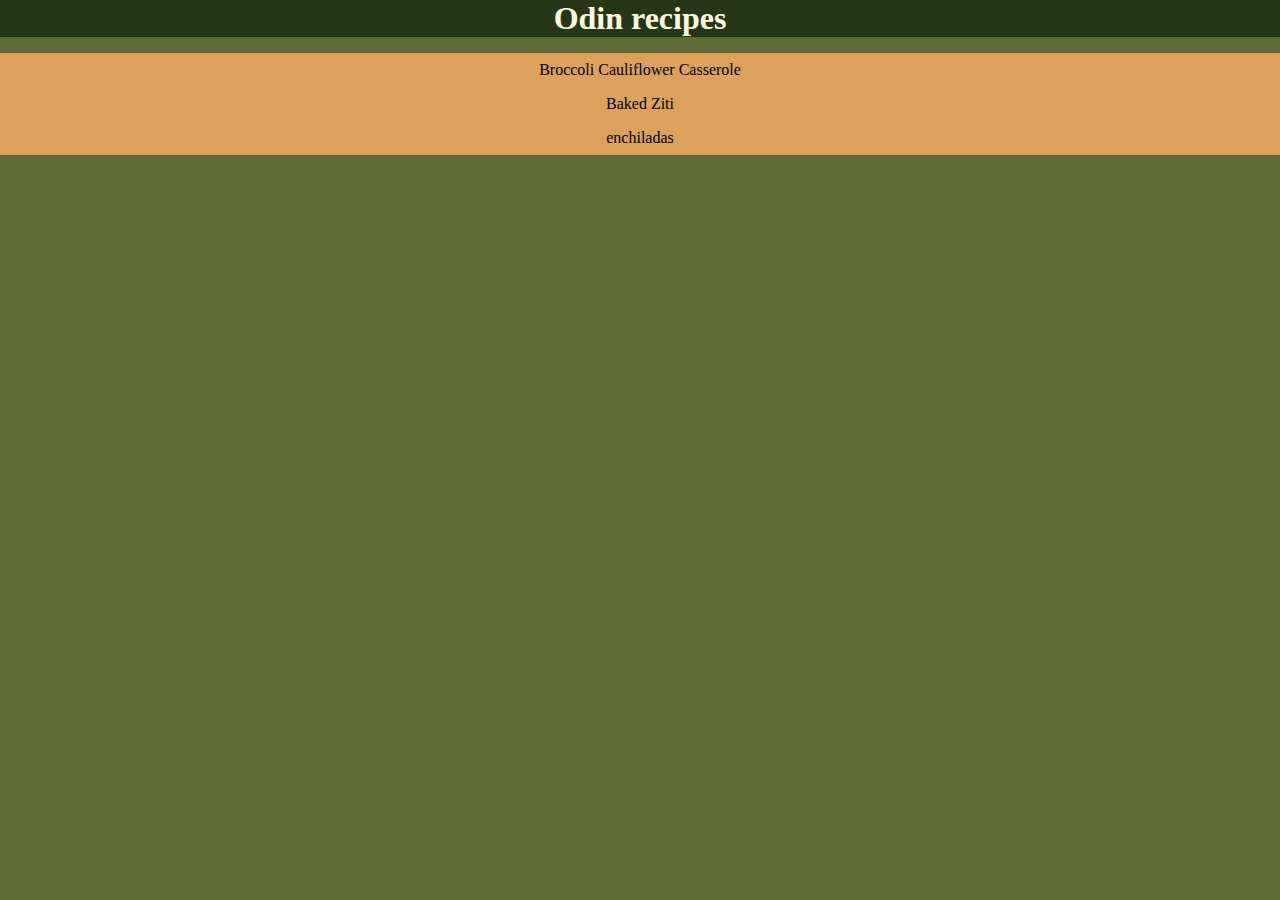
<file: index.html>
<!DOCTYPE html>

<html>

<head>

    <link rel="stylesheet" href="style.css">

    <meta charset="UTF=8">

    <title>Odin Recipes</title>

</head>

<body>
    <div class="title">
        <h1>Odin recipes</h1>
    </div>
    <div class="container">
        <ul>

            <li><a class="recipes" href="recipes/broccoli-cauliflower-casserole.html">Broccoli Cauliflower Casserole</a>
            </li>
            <li><a class="recipes" href="recipes/baked-ziti.html">Baked Ziti</a></li>
            <li><a class="recipes" href="recipes/enchiladas.html">enchiladas</a></li>

        </ul>
    </div>

</body>

</html>
</file>
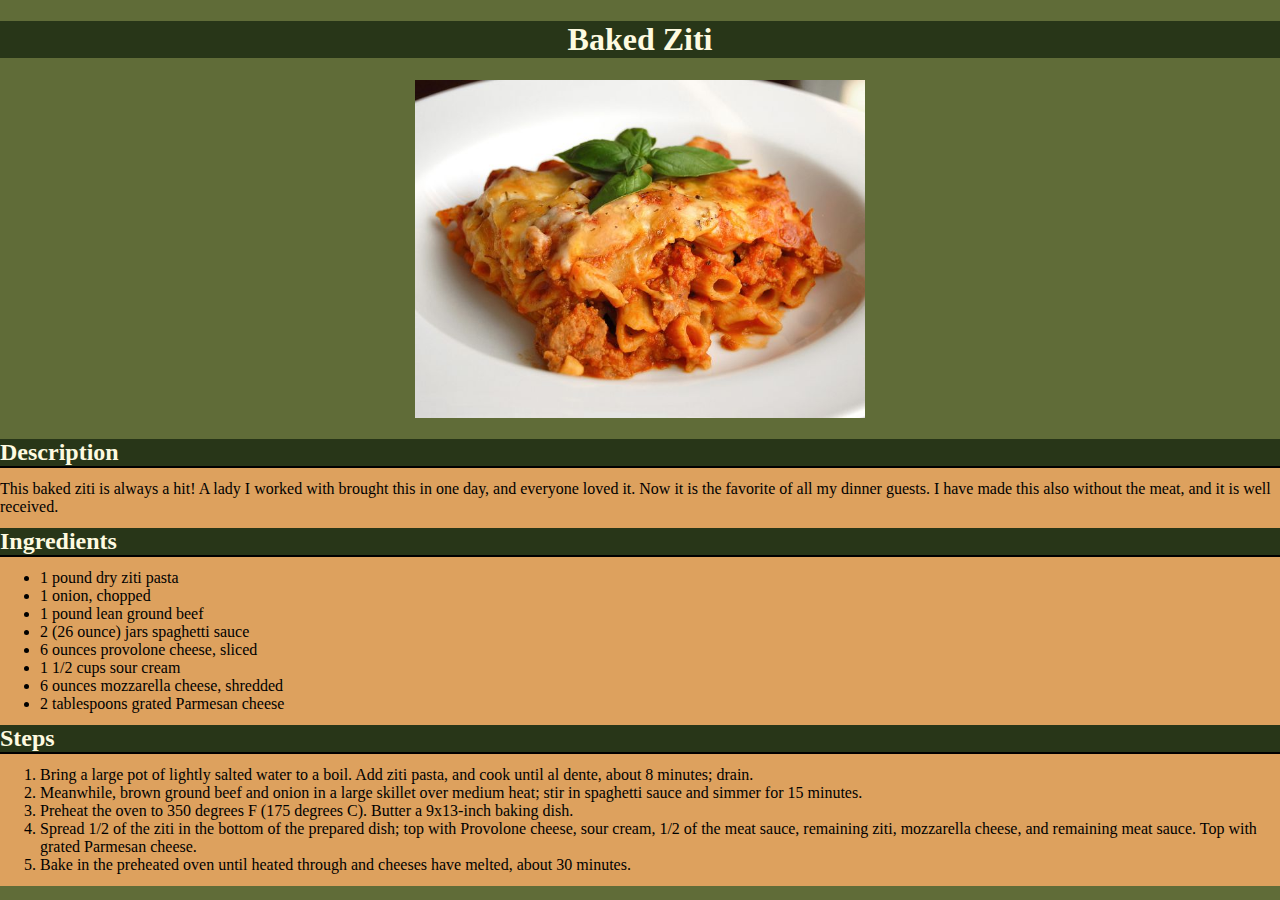
<file: recipes/baked-ziti.html>
<!DOCTYPE html>

<html>

<head>

    <meta charset="UTF=8">

    <title>Baked ziti</title>

    <link rel="stylesheet" href="../style.css">

</head>

<body>

    <div>
        <h1 class="title">Baked Ziti</h1>
    </div>

    <div class="sections">
        <img class="recipe-image" src="images/baked-ziti.jpg" alt="Baked ziti image" width="450px" height="337.8px">

        <h2 class="subtitle">Description</h2>

        <p class="content">This baked ziti is always a hit! A lady I worked with brought this in one day, and everyone
            loved it. Now it is
            the favorite of all my dinner guests. I have made this also without the meat, and it is well received.</p>
    </div>

    <div class="sections">
        <h2 class="subtitle">Ingredients</h2>

        <ul class="content">

            <li>1 pound dry ziti pasta</li>
            <li>1 onion, chopped</li>
            <li>1 pound lean ground beef</li>
            <li>2 (26 ounce) jars spaghetti sauce</li>
            <li>6 ounces provolone cheese, sliced</li>
            <li>1 1/2 cups sour cream</li>
            <li>6 ounces mozzarella cheese, shredded</li>
            <li>2 tablespoons grated Parmesan cheese</li>

        </ul>
    </div>

    <div class="sections">
        <h2 class="subtitle">Steps</h2>

        <ol class="content">

            <li>Bring a large pot of lightly salted water to a boil. Add ziti pasta, and cook until al dente, about 8
                minutes; drain.</li>
            <li>Meanwhile, brown ground beef and onion in a large skillet over medium heat; stir in spaghetti sauce and
                simmer for 15 minutes.</li>
            <li>Preheat the oven to 350 degrees F (175 degrees C). Butter a 9x13-inch baking dish.</li>
            <li>Spread 1/2 of the ziti in the bottom of the prepared dish; top with Provolone cheese, sour cream, 1/2 of
                the
                meat sauce, remaining ziti, mozzarella cheese, and remaining meat sauce. Top with grated Parmesan
                cheese.
            </li>
            <li>Bake in the preheated oven until heated through and cheeses have melted, about 30 minutes.</li>

        </ol>
    </div>

</body>

</html>
</file>
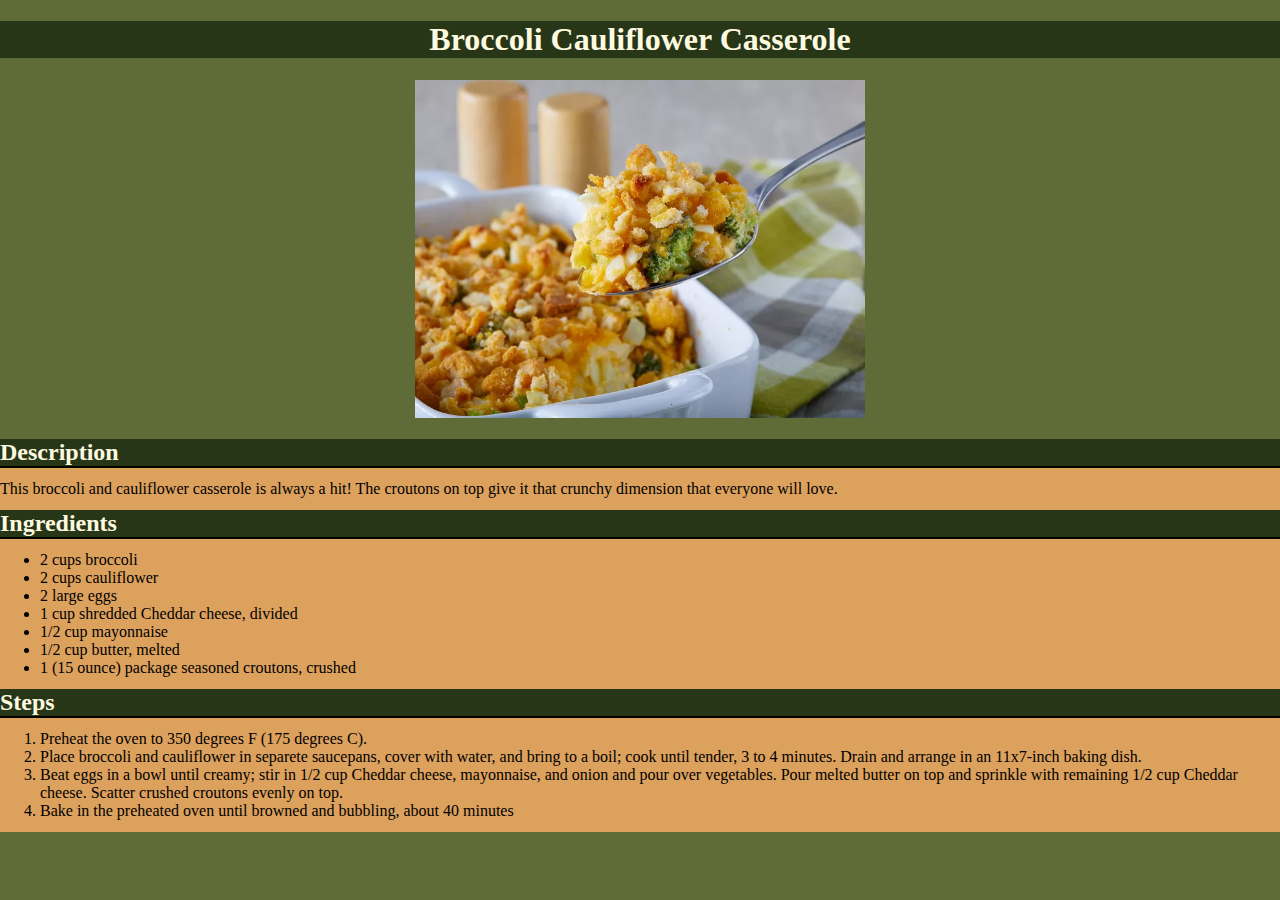
<file: recipes/broccoli-cauliflower-casserole.html>
<!DOCTYPE html>

<html>

<head>

    <meta charset="UTF=8">

    <title>Broccoli Cauliflower Casserole</title>

    <link rel="stylesheet" href="../style.css">

</head>

<body>
    <div>
        <h1 class="title">Broccoli Cauliflower Casserole</h1>
    </div>

    <div class="sections">
        <img class="recipe-image" src="images/bcc.webp" alt="Broccoli Cauliflower Casserole image" width="450px"
            height="337.8px">

        <h2 class="subtitle">Description</h2>

        <p class="content">This broccoli and cauliflower casserole is always a hit! The croutons on top give it that
            crunchy dimension
            that
            everyone will love.</p>
    </div>

    <div class="sections">
        <h2 class="subtitle">Ingredients</h2>

        <ul class="content">

            <li>2 cups broccoli</li>
            <li>2 cups cauliflower</li>
            <li>2 large eggs</li>
            <li>1 cup shredded Cheddar cheese, divided</li>
            <li>1/2 cup mayonnaise</li>
            <li>1/2 cup butter, melted</li>
            <li>1 (15 ounce) package seasoned croutons, crushed</li>

        </ul>
    </div>

    <div class="sections">
        <h2 class="subtitle">Steps</h2>

        <ol class="content">

            <li>Preheat the oven to 350 degrees F (175 degrees C).</li>
            <li>Place broccoli and cauliflower in separete saucepans, cover with water, and bring to a boil; cook until
                tender, 3 to 4 minutes. Drain and arrange in an 11x7-inch baking dish.</li>
            <li>Beat eggs in a bowl until creamy; stir in 1/2 cup Cheddar cheese, mayonnaise, and onion and pour over
                vegetables. Pour melted butter on top and sprinkle with remaining 1/2 cup Cheddar cheese. Scatter
                crushed
                croutons evenly on top.</li>
            <li>Bake in the preheated oven until browned and bubbling, about 40 minutes</li>

        </ol>
    </div>
</body>

</html>
</file>
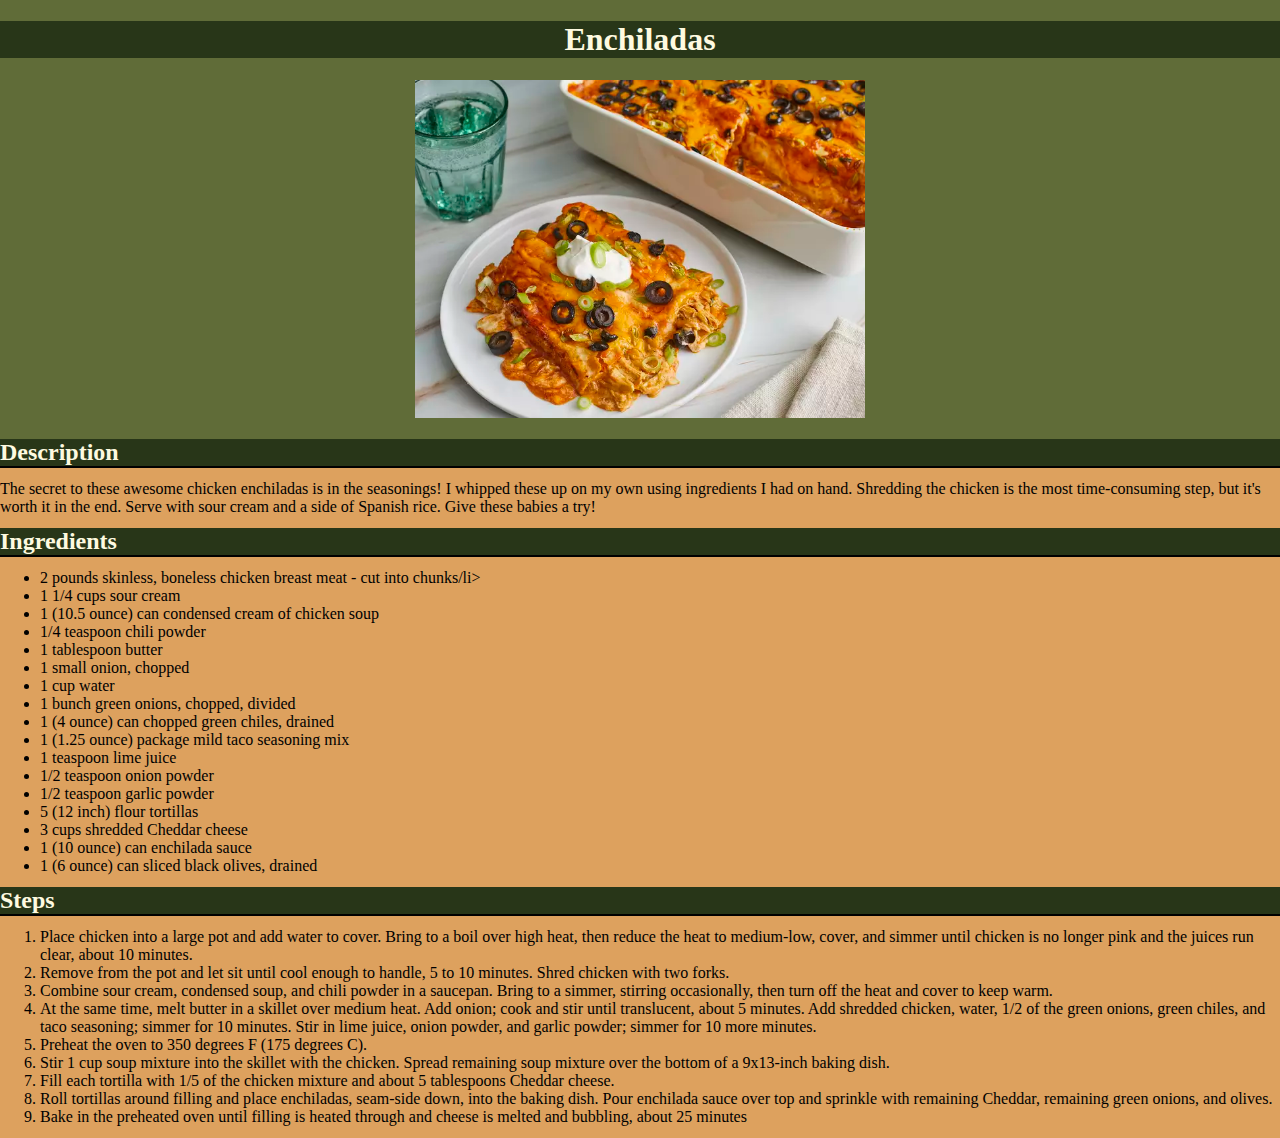
<file: recipes/enchiladas.html>
<!DOCTYPE html>

<html>

<head>

    <meta charset="UTF=8">

    <title>Enchiladas</title>

    <link rel="stylesheet" href="../style.css">

</head>

<body>
    <div>
        <h1 class="title">Enchiladas</h1>
    </div>

    <div class="sections">
        <img class="recipe-image" src="images/enchiladas.webp" alt="enchiladas image" width="450px" height="337.8px">

        <h2 class="subtitle">Description</h2>

        <p class="content">The secret to these awesome chicken enchiladas is in the seasonings! I whipped these up on my
            own using
            ingredients I had on hand. Shredding the chicken is the most time-consuming step, but it's worth it in the
            end.
            Serve with sour cream and a side of Spanish rice. Give these babies a try!</p>
    </div>

    <div class="sections">
        <h2 class="subtitle">Ingredients</h2>

        <ul class="content">

            <li>2 pounds skinless, boneless chicken breast meat - cut into chunks/li>
            <li>1 1/4 cups sour cream</li>
            <li>1 (10.5 ounce) can condensed cream of chicken soup</li>
            <li>1/4 teaspoon chili powder</li>
            <li>1 tablespoon butter</li>
            <li>1 small onion, chopped</li>
            <li>1 cup water</li>
            <li>1 bunch green onions, chopped, divided</li>
            <li>1 (4 ounce) can chopped green chiles, drained</li>
            <li>1 (1.25 ounce) package mild taco seasoning mix</li>
            <li>1 teaspoon lime juice</li>
            <li>1/2 teaspoon onion powder</li>
            <li>1/2 teaspoon garlic powder</li>
            <li>5 (12 inch) flour tortillas</li>
            <li>3 cups shredded Cheddar cheese</li>
            <li>1 (10 ounce) can enchilada sauce</li>
            <li>1 (6 ounce) can sliced black olives, drained</li>

        </ul>

        <div class="sections">
            <h2 class="subtitle">Steps</h2>

            <ol class="content">

                <li>Place chicken into a large pot and add water to cover. Bring to a boil over high heat, then reduce
                    the
                    heat
                    to medium-low, cover, and simmer until chicken is no longer pink and the juices run clear, about 10
                    minutes.
                </li>
                <li>Remove from the pot and let sit until cool enough to handle, 5 to 10 minutes. Shred chicken with two
                    forks.
                </li>
                <li>Combine sour cream, condensed soup, and chili powder in a saucepan. Bring to a simmer, stirring
                    occasionally, then turn off the heat and cover to keep warm.</li>
                <li>At the same time, melt butter in a skillet over medium heat. Add onion; cook and stir until
                    translucent,
                    about 5 minutes. Add shredded chicken, water, 1/2 of the green onions, green chiles, and taco
                    seasoning;
                    simmer for 10 minutes. Stir in lime juice, onion powder, and garlic powder; simmer for 10 more
                    minutes.
                </li>
                <li>Preheat the oven to 350 degrees F (175 degrees C).</li>
                <li>Stir 1 cup soup mixture into the skillet with the chicken. Spread remaining soup mixture over the
                    bottom
                    of
                    a 9x13-inch baking dish.</li>
                <li>Fill each tortilla with 1/5 of the chicken mixture and about 5 tablespoons Cheddar cheese.</li>
                <li>Roll tortillas around filling and place enchiladas, seam-side down, into the baking dish. Pour
                    enchilada
                    sauce over top and sprinkle with remaining Cheddar, remaining green onions, and olives.</li>
                <li>Bake in the preheated oven until filling is heated through and cheese is melted and bubbling, about
                    25
                    minutes</li>

            </ol>
        </div>

</body>

</html>
</file>
<file: style.css>
body {
    margin: 0px;
    padding: 0px;
    background-color: #606c38;
}

.title {
    text-align: center;
    background-color: #283618;
    color: #fefae0;
}

.title h1 {
    margin: 0px;
}

.container,
.sections .content {
    background-color: #dda15e;
}

.recipes {
    text-decoration: none;
    color: black;
}

.container ul {
    list-style-type: none;
    text-align: center;
    padding: 0;
}

.container li {
    padding: 8px;
}

.container li:hover {
    background-color: #bc6c25;
}

.subtitle {
    color: #fefae0;
    background-color: #283618;
    border: 0;
    border-bottom: 2px black;
    border-style: solid;
    margin: 0;
}

.recipe-image {
    display: block;
    margin: 21.44px auto;
}

.descripition {
    display: inline;
}

.sections .content {
    margin: 0;
    padding-top: 12px;
    padding-bottom: 12px;
}
</file>
